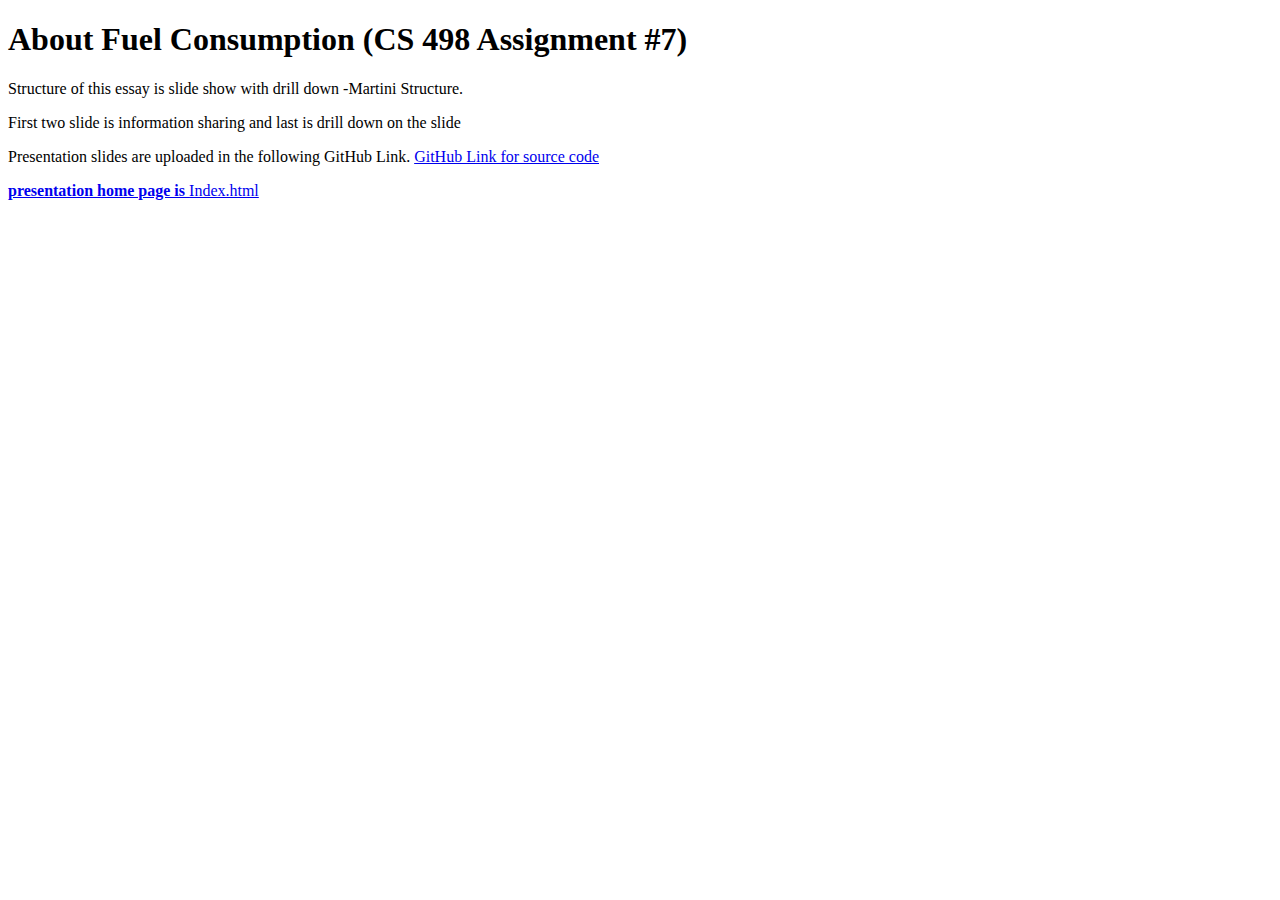
<file: about.html>
<!DOCTYPE html>
<html>
<head>
    <title>About</title>
</head>
<body>

<h1>About Fuel Consumption (CS 498 Assignment #7)</h1>
<p>Structure of this essay is slide show with drill down -Martini Structure.</p>
<p>First two slide is information sharing and last is drill down on the slide</p>
<p></p>
<p>Presentation slides are uploaded in the following GitHub Link.
    <a href="https://github.com/minmcho/UIUC-CS498-Master">GitHub  Link for source code</p>

<p><strong>presentation home page is </strong> <a href="./index.html">Index.html</P>

</body>
</html>
</file>
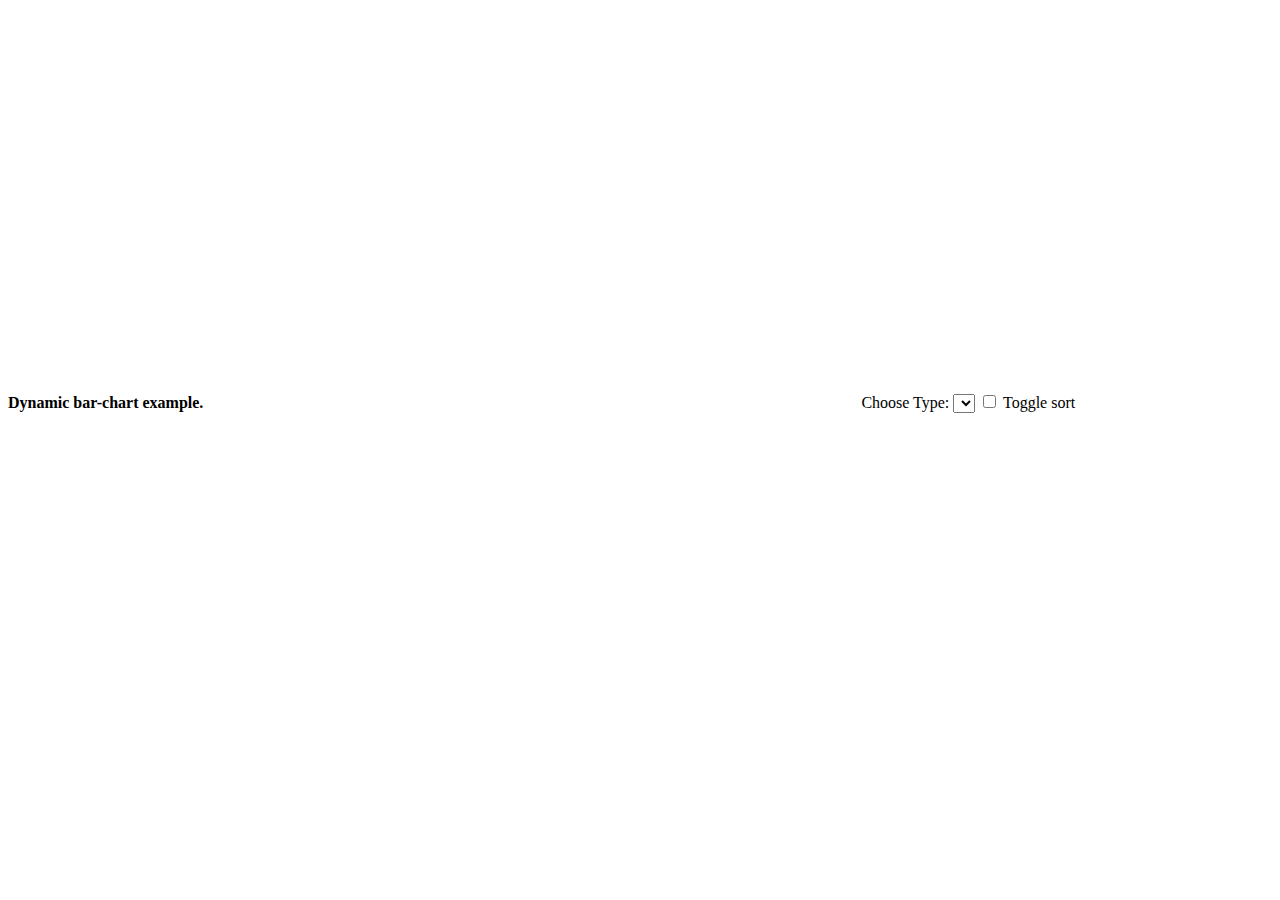
<file: barchartexample.html>
<!DOCTYPE html>
<html lang="en">
<head>
    <meta charset="UTF-8">
    <title>Title</title>
</head>
<body>
<b>Dynamic bar-chart example.</b>
<svg id="chart" width="650" height="400"></svg>


Choose  Type:
<select id="fuel"></select>

<input type="checkbox" id="sort">
Toggle sort


</body>
</html>

<script src="https://d3js.org/d3.v5.min.js"></script>
<script>
d3.csv("./Data/car.csv").then(d => chart(d))

function chart(csv) {

var x =

var keys = csv.columns.slice(2);

var fuel  = [...new Set(csv.map(d => d.Fuel))]
var make = [...new Set(csv.map(d => d.Make))]

var options = d3.select("#fuel").selectAll("option")
.data(fuel)
.enter().append("option")
.text(d => d)

var svg = d3.select("#chart"),
margin = {top: 35, left: 35, bottom: 0, right: 0},
width = +svg.attr("width") - margin.left - margin.right,
height = +svg.attr("height") - margin.top - margin.bottom;

var x = d3.scaleBand()
.range([margin.left, width - margin.right])
.padding(0.1)

var y = d3.scaleLinear()
.rangeRound([height - margin.bottom, margin.top])

var xAxis = svg.append("g")
.attr("transform", `translate(0,${height - margin.bottom})`)
.attr("class", "x-axis")

var yAxis = svg.append("g")
.attr("transform", `translate(${margin.left},0)`)
.attr("class", "y-axis")

var z = d3.scaleOrdinal()
.range(["steelblue", "darkorange", "lightblue"])
.domain(keys);

update(d3.select("#fuel").property("value"), 0)

function update(input, speed) {

var data = csv.filter(f => f.Fuel == input)

data.forEach(function(d) {
d.total = d3.sum(keys, k => +d[k])
return d
})

y.domain([0, d3.max(data, d => d3.sum(keys, k => +d[k]))]).nice();

svg.selectAll(".y-axis").transition().duration(speed)
.call(d3.axisLeft(y).ticks(null, "s"))

data.sort(d3.select("#sort").property("checked")
? (a, b) => b.total - a.total
: (a, b) => make.indexOf(a.Make) - make.indexOf(b.Make))

x.domain(data.map(d => d.Make));

svg.selectAll(".x-axis").transition().duration(speed)
.call(d3.axisBottom(x).tickSizeOuter(0))

var group = svg.selectAll("g.layer")
.data(d3.stack().keys(keys)(data), d => d.key)

group.exit().remove()

group.enter().append("g")
.classed("layer", true)
.attr("fill", d => z(d.key));

var bars = svg.selectAll("g.layer").selectAll("rect")
.data(d => d, e => e.data.Make);

bars.exit().remove()

bars.enter().append("rect")
.attr("width", x.bandwidth())
.merge(bars)
.transition().duration(speed)
.attr("x", d => x(d.data.Make))
.attr("y", d => y(d[1]))
.attr("height", d => y(d[0]) - y(d[1]))

var text = svg.selectAll(".text")
.data(data, d => d.Make);

text.exit().remove()

text.enter().append("text")
.attr("class", "text")
.attr("text-anchor", "middle")
.merge(text)
.transition().duration(speed)
.attr("x", d => x(d.Make) + x.bandwidth() / 2)
.attr("y", d => y(d.total) - 5)
.text(d => d.total)
}

var select = d3.select("#fuel")
.on("change", function() {
update(this.value, 750)
})

var checkbox = d3.select("#sort")
.on("click", function() {
update(select.property("value"), 750)
})
}

</script>
</file>
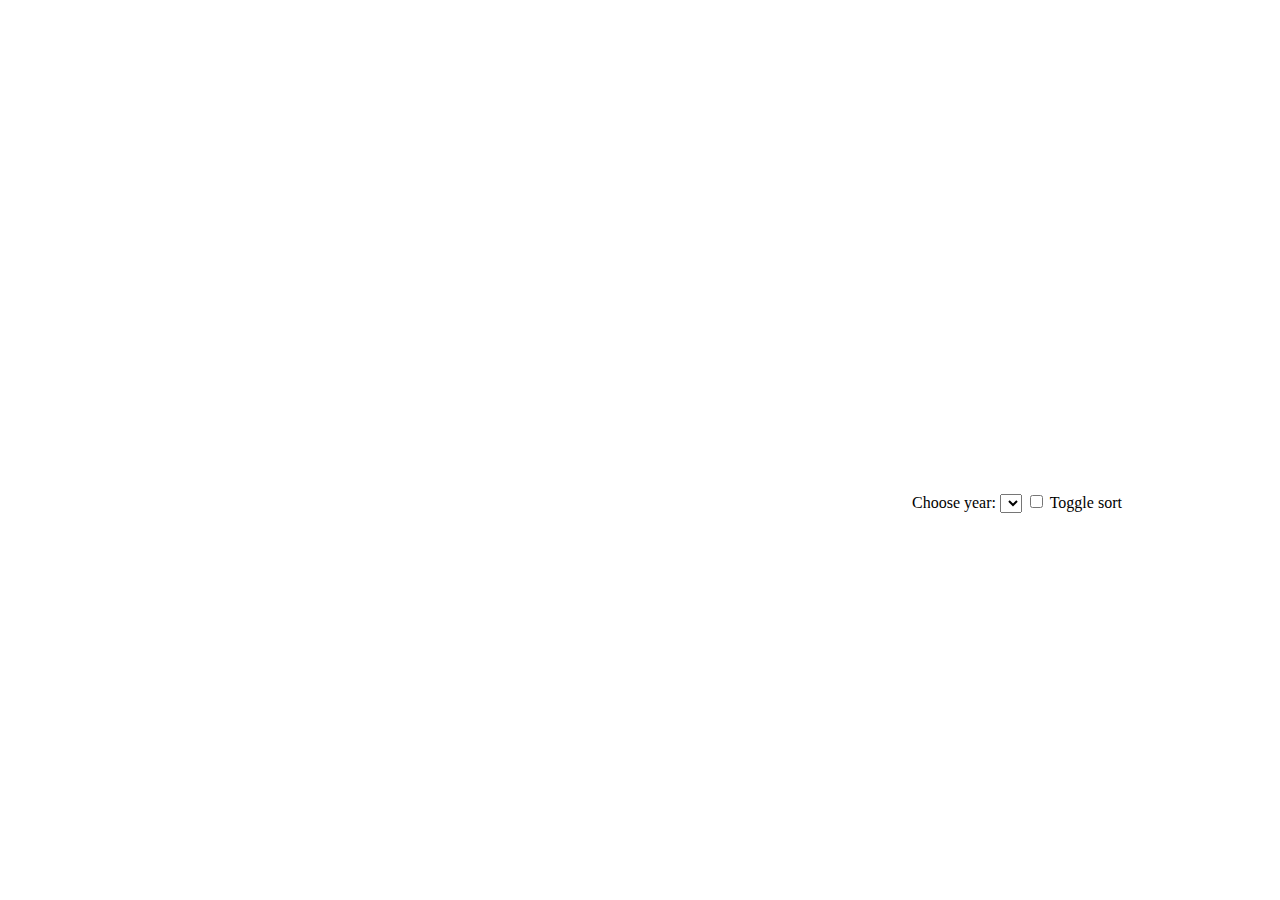
<file: barcharts.html>
<!DOCTYPE html>
<html lang="en">
<head>
    <meta charset="UTF-8">
    <title>Title</title>
</head>
<body>
  <svg id="chart" height="500" width="900">
s
  </svg>
  Choose year:
  <select id="year"></select>

  <input type="checkbox" id="sort">
  Toggle sort
</body>
</html>

<script src="https://d3js.org/d3.v5.min.js"></script>
<script>

     d3.csv("./Data/data.csv").then(d => chart(d));

     function chart(data) {







     }

</script>
</file>
